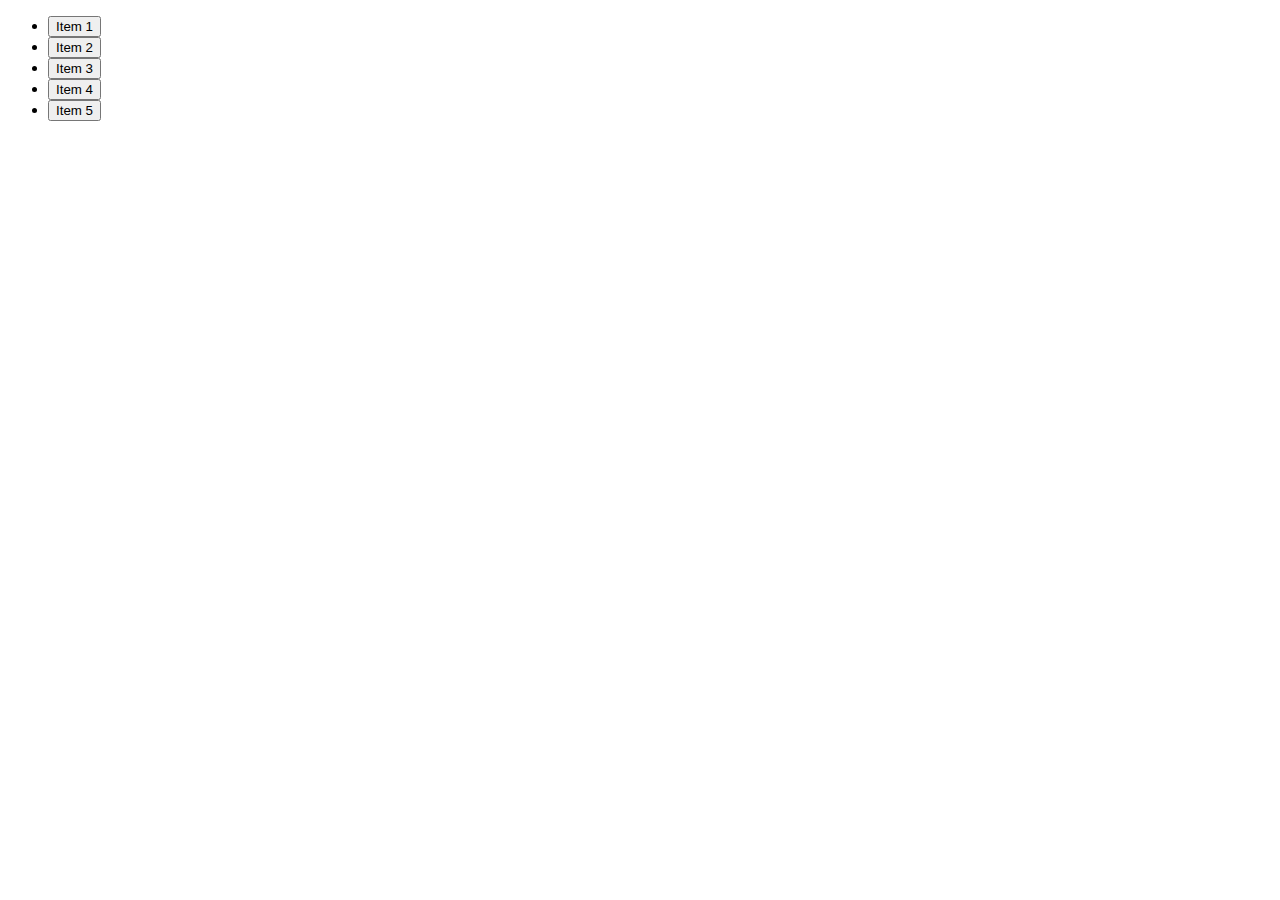
<file: node_modules/delegate/demo/delegate.html>
<!DOCTYPE html>
<html lang="en">
<head>
    <meta charset="UTF-8">
    <title>Delegate</title>
</head>
<body>
    <!-- 1. Write some markup -->
    <ul>
        <li><button>Item 1</button></li>
        <li><button>Item 2</button></li>
        <li><button>Item 3</button></li>
        <li><button>Item 4</button></li>
        <li><button>Item 5</button></li>
    </ul>

    <!-- 2. Include library -->
    <script src="../dist/delegate.js"></script>

    <!-- 3. Add event delegation -->
    <script>
    var ul = document.querySelector('ul');

    delegate(ul, 'button', 'click', function(e) {
        console.log(e.target);
    });
    </script>
</body>
</html>
</file>
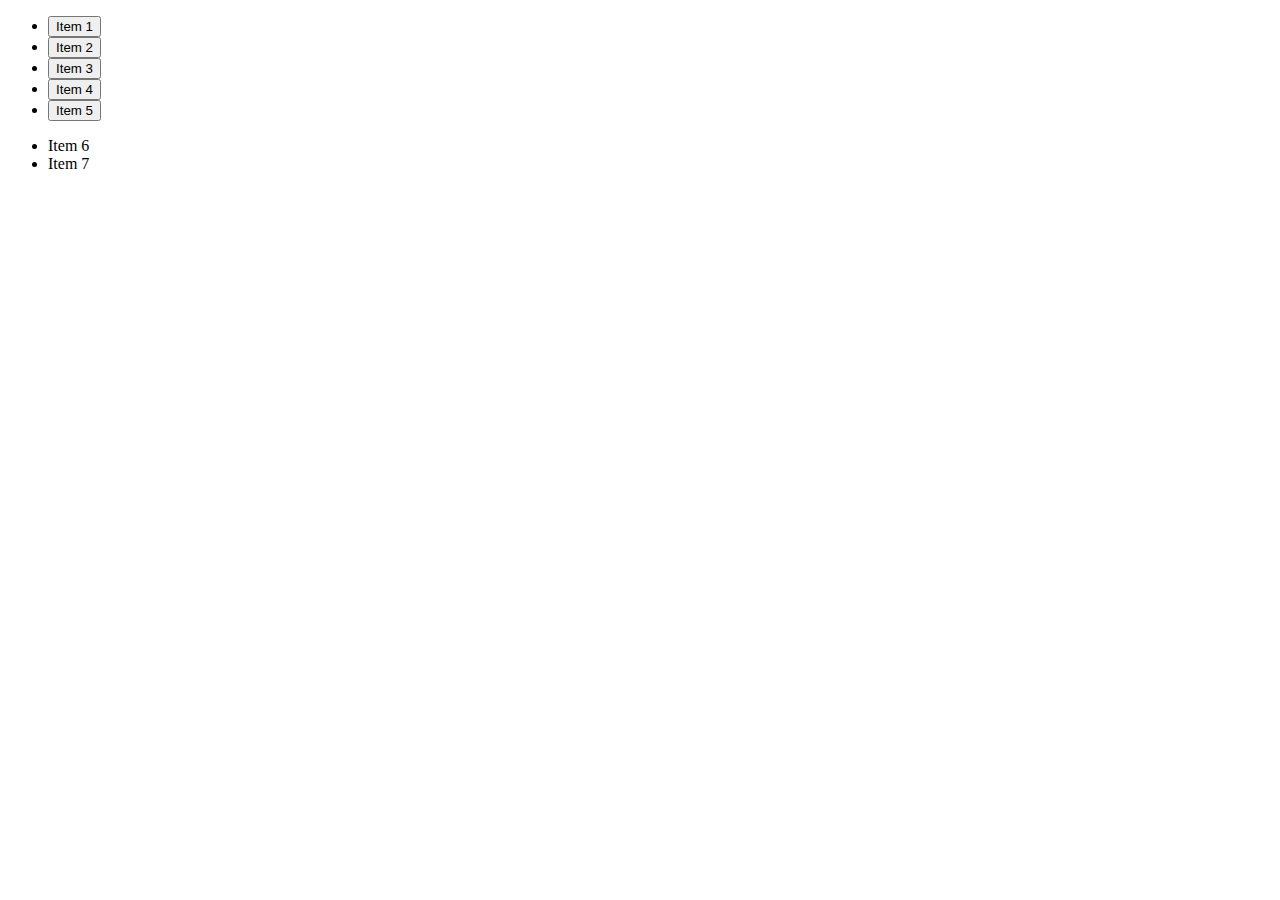
<file: node_modules/delegate/demo/multiple.html>
<!DOCTYPE html>
<html lang="en">
<head>
    <meta charset="UTF-8">
    <title>Delegate</title>
</head>
<body>
    <!-- 1. Write some markup -->
    <ul>
        <li><button>Item 1</button></li>
        <li><button>Item 2</button></li>
        <li><button>Item 3</button></li>
        <li><button>Item 4</button></li>
        <li><button>Item 5</button></li>
    </ul>
    <ul>
        <li><span>Item 6</span></li>
        <li><span>Item 7</span></li>
    </ul>

    <!-- 2. Include library -->
    <script src="../dist/delegate.js"></script>

    <!-- 3. Add event delegation -->
    <script>
    var ul = document.querySelector('ul');

    delegate(ul, 'button', 'click', function(e) {
        console.log(e.target);
    });

    delegate(document.body, 'span', 'click', function(e) {
        console.log(e.target);
    });
    </script>
</body>
</html>
</file>
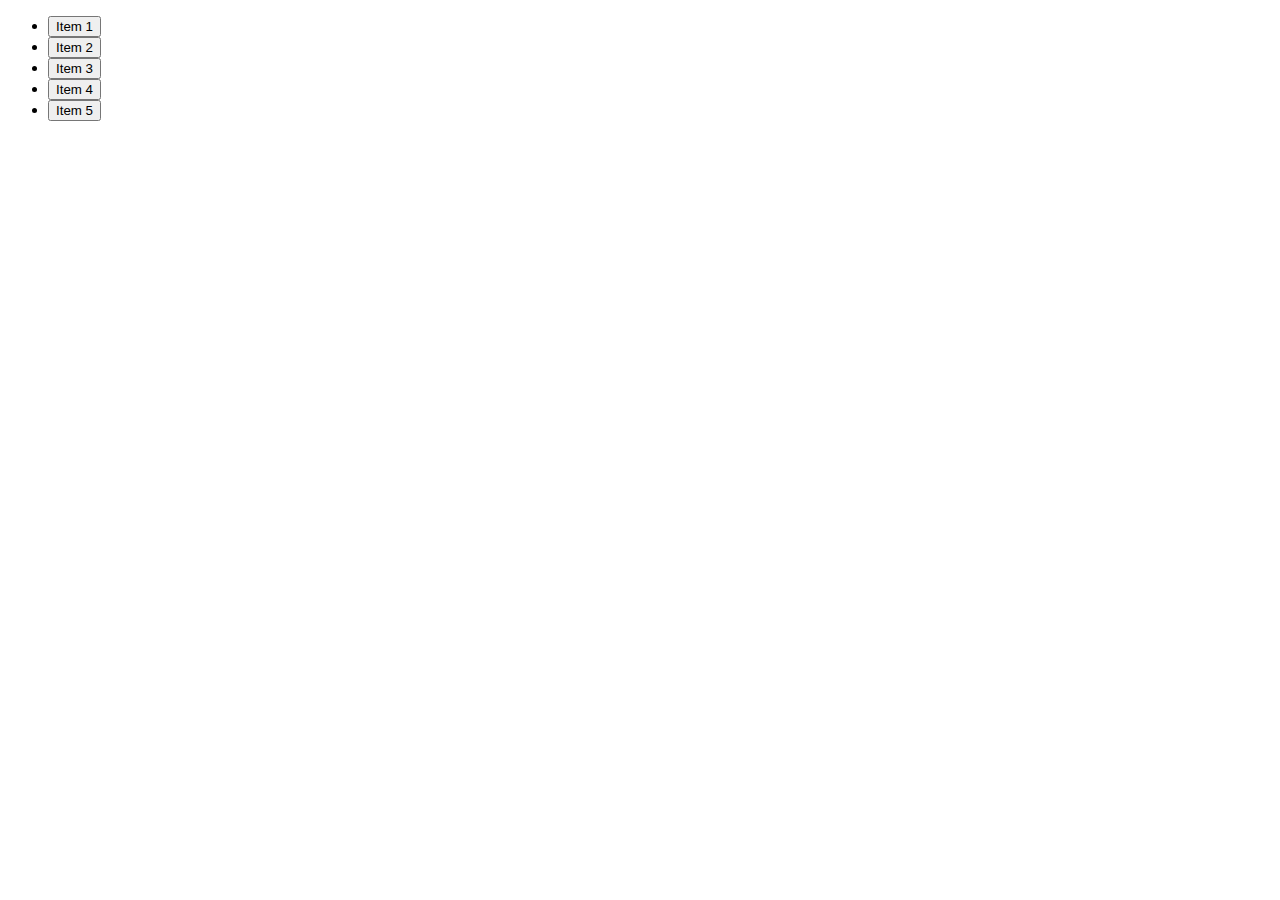
<file: node_modules/delegate/demo/undelegate.html>
<!DOCTYPE html>
<html lang="en">
<head>
    <meta charset="UTF-8">
    <title>Undelegate</title>
</head>
<body>
    <!-- 1. Write some markup -->
    <ul>
        <li><button>Item 1</button></li>
        <li><button>Item 2</button></li>
        <li><button>Item 3</button></li>
        <li><button>Item 4</button></li>
        <li><button>Item 5</button></li>
    </ul>

    <!-- 2. Include library -->
    <script src="../dist/delegate.js"></script>

    <!-- 3. Remove event delegation -->
    <script>
    var ul = document.querySelector('ul');

    var delegation = delegate(ul, 'li button', 'click', function(e) {
        console.log(e.target);
    });

    delegation.destroy();
    </script>
</body>
</html>
</file>
